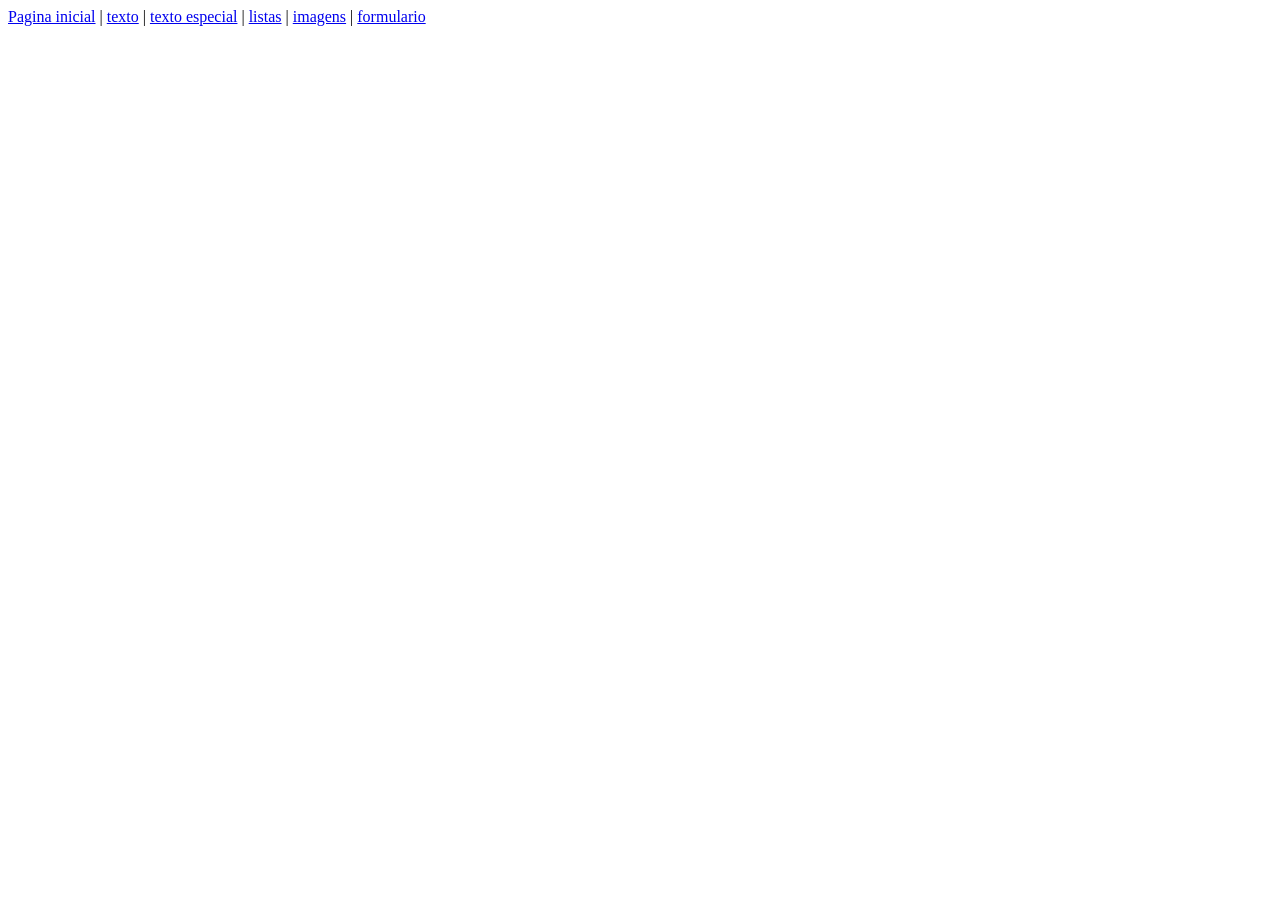
<file: index.html>
<!DOCTYPE html>
<html lang="pt-br">
<head>
    <meta charset="UTF-8">
    <meta name="viewport" content="width=device-width, initial-scale=1.0">
    <title>projeto web</title>
</head>
<body>
    <div id="geral"> 
        <div id=links>
        <a href="index.html">Pagina inicial</a> | <a href="/paginas/texto.html">texto</a> | <a href="paginas/outros/texto_especial.html">texto especial</a> | <a href="paginas/listas.html">listas</a> | <a href="paginas/imagens.html">imagens</a> | <a href="paginas/formulario.html">formulario</a>
    </div>
</div>

</body>
</html>
</file>
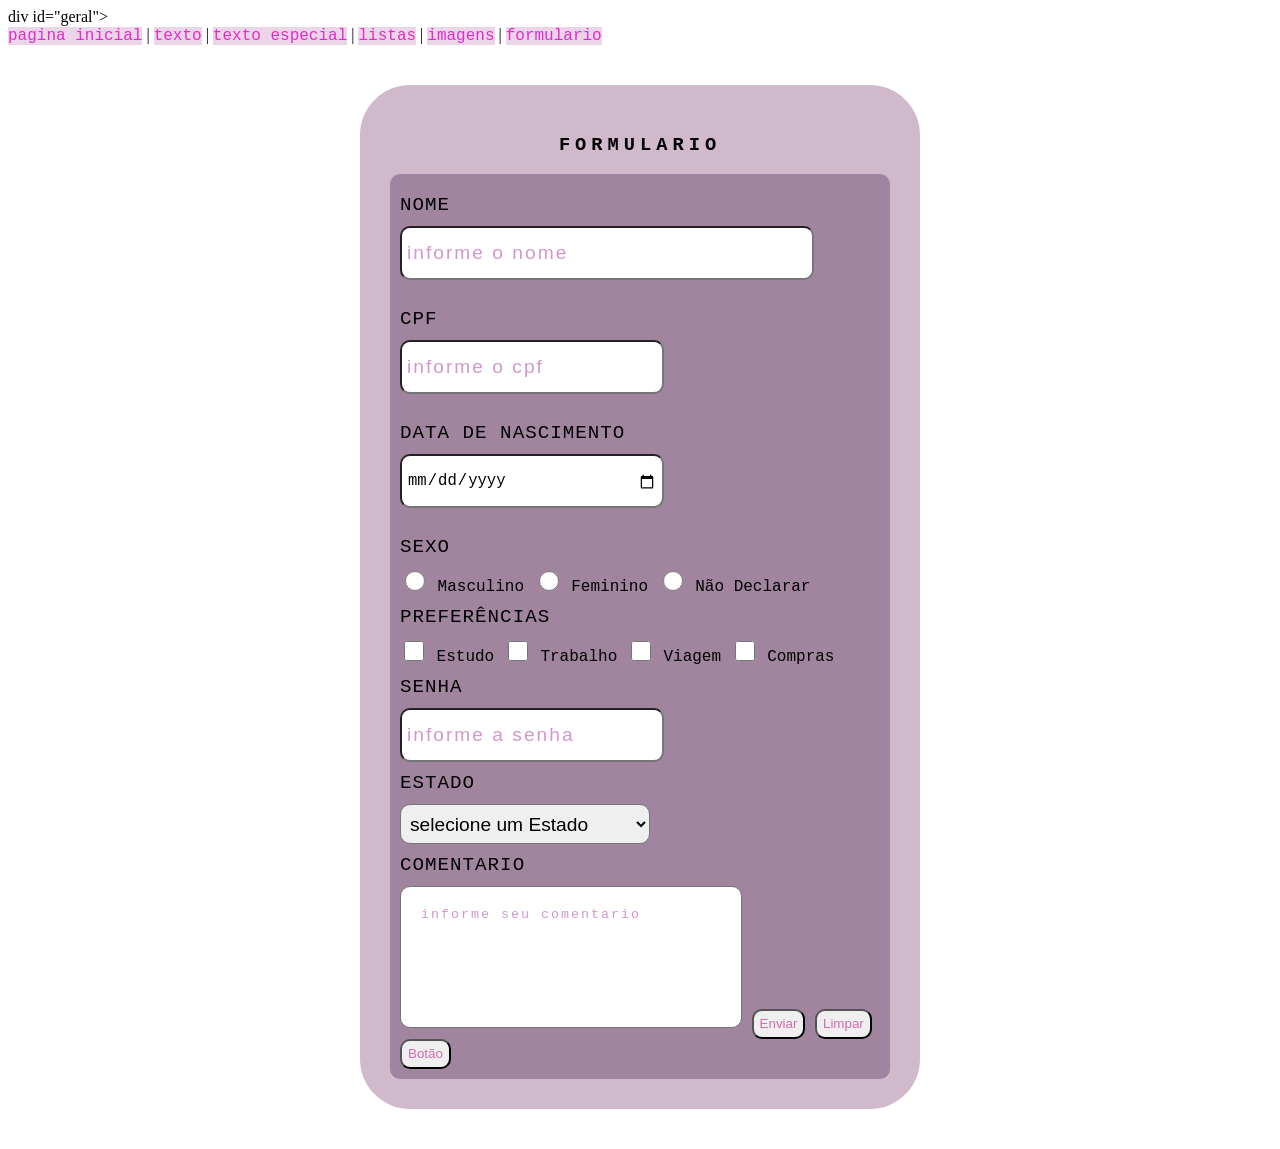
<file: paginas/formulario.html>
<!DOCTYPE html>
<html lang="pt-br">
<head>
    <meta charset="UTF-8">
    <meta name="viewport" content="width=device-width, initial-scale=1.0">
    <title>projetowebform</title>
    <link rel="stylesheet" href="../css/style_form.css">

    <link rel="shortcut icon" href="../imagens/img.png.png" type="image/x-icon">
</head>
<body>
    div id="geral">
        <div id=links>
        <a href="../index.html">pagina inicial</a> | <a href="texto.html">texto</a> | <a href="outros/texto_especial.html">texto especial</a> | <a href="listas.html">listas</a> | <a href="imagens.html">imagens</a> | <a href="formulario.html">formulario</a>
    </div>
    <div id="div-form">
        <h3>formulario</h3>

        <form name="form" id="form" method="post">
            <label for="nome">Nome</label>
            <input type="text" name="nome" id="nome" class="input-vlr01" maxlength="10" required placeholder="informe o nome"> <br>
            <br>

            <label for="cpf">CPF</label>
            <input type="number" name="cpf" id="cpf" class="input-vlr02" maxlength="14" required placeholder="informe o cpf"> <br> 
            <br>

            <label for="datanascimento">Data de Nascimento</label>
            <input type="date" name="datanascimento" id="datanascimento" class="input-vlr02" required> <br>
            <br>

            <label for="sexo">Sexo</label>
            <input type="radio" name="sexo" id="sexo" class="input-op" value="m"> Masculino
            <input type="radio" name="sexo" id="sexo" class="input-op" value="F"> Feminino
            <input type="radio" name="sexo" id="sexo" class="input-op" value="N"> Não Declarar


            <label for="preferencias">Preferências</label>
            <input type="checkbox" name="estudo" class="input-op" value="estudo"> Estudo
            <input type="checkbox" name="trabalho" class="input-op" value="trabalho"> Trabalho
            <input type="checkbox" name="viagem" class="input-op" value="viagem"> Viagem
            <input type="checkbox" name="compras" class="input-op" value="compras"> Compras

            <label for="senha">Senha</label>
            <input type="password" name="senha" class="input-vlr02" maxlength="6" required placeholder="informe a senha">


            <label for="estado"> Estado</label>
            <select name="estado" id="estado" class="input-vlr02" required>
                <option>selecione um Estado</option>
                <option value="Al"> Alagoas</option>
                <option value="Ba">Bahia</option>
                <option value="Ce">Ceara</option>
                <option value="Ma">Maranhão</option>
                <option value="Pb">Paraíba</option>
                <option value="Pe">Pernambuco</option>
                <option value="Pi">Piauí</option>
                <option value="RN">Rio Grande do Norte</option>
                <option value="Se">Sergipe</option>

            </select>

            <label for="comentario">comentario</label>
            <textarea name="comentario" id="comentario" placeholder="informe seu comentario" required ></textarea>

            <button type="submit" id="btn-enviar">Enviar</button>
            <button type="reset" id="btn-limpar">Limpar</button>
            <button id="btn">Botão</button>


        </form>


    </div>
</body>
</html>
</file>
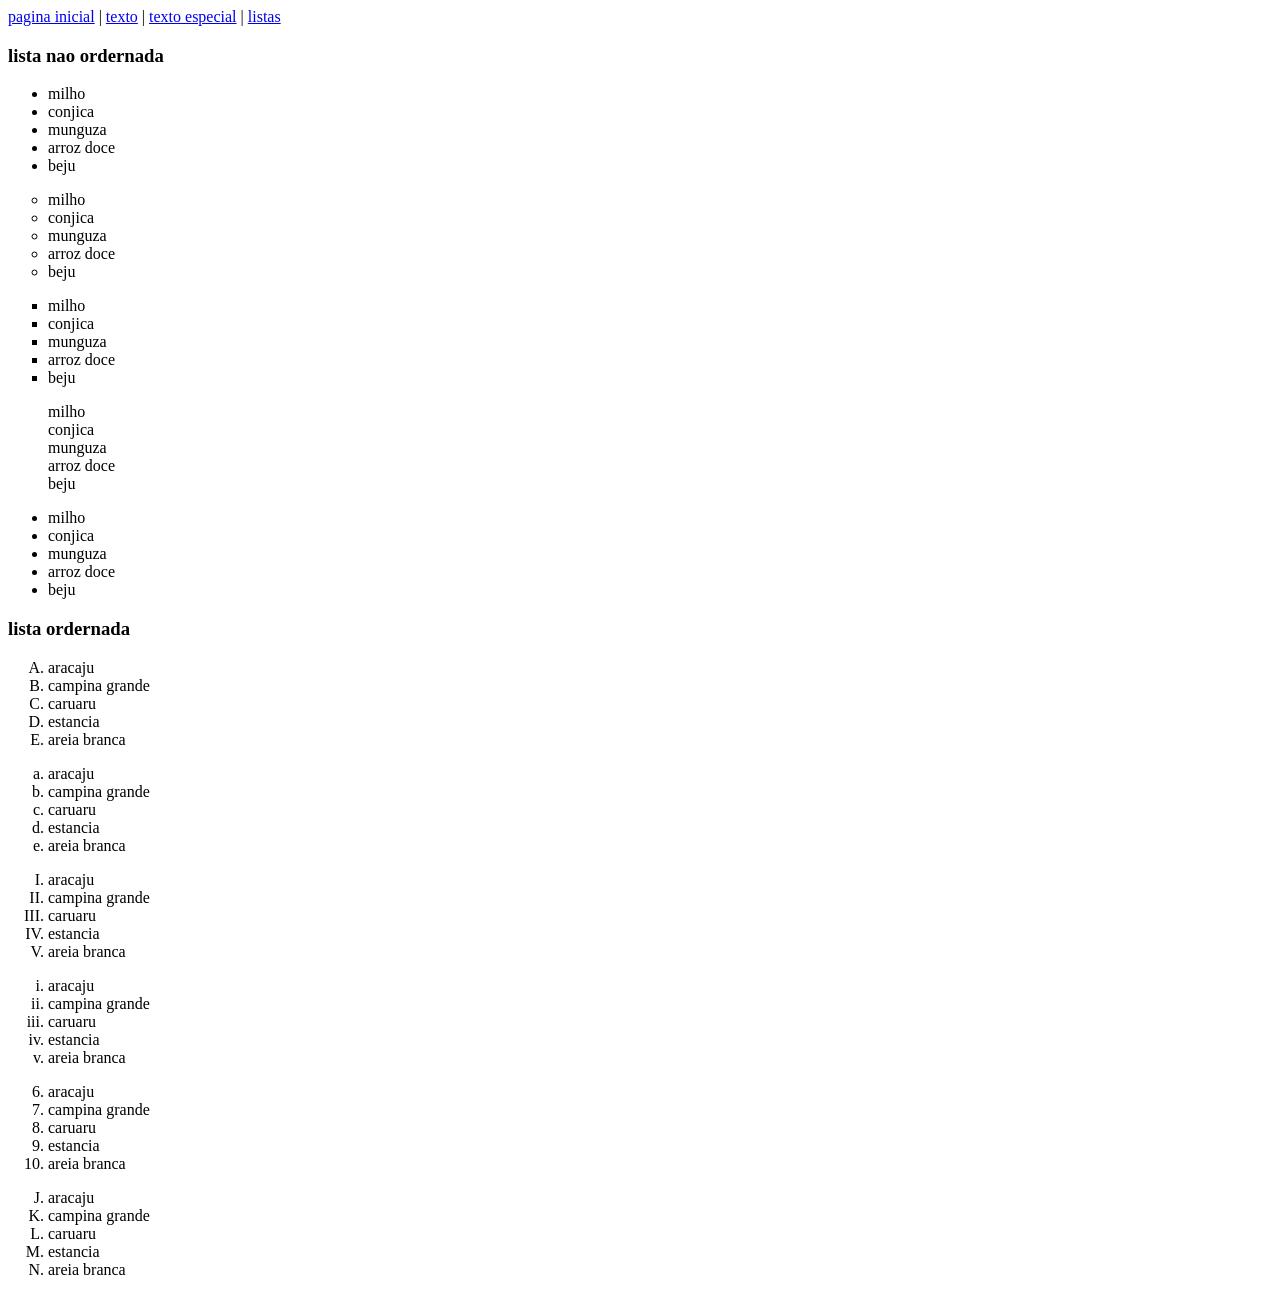
<file: paginas/listas.html>
<!DOCTYPE html>
<html lang="pt-br">
<head>
    <meta charset="UTF-8">
    <meta name="viewport" content="width=device-width, initial-scale=1.0">
    <title>projeto we html</title>
</head>
<body>
    <div id=links>
        <a href="../index.html">pagina inicial</a> | <a href="texto.html">texto</a> | <a href="outros/texto_especial.html">texto especial</a> | <a href="listas.html">listas</a>
    </div>

    <div id="div-listas">
       <h3> lista nao ordernada</h3>

       <ul>
        <li>milho</li>
        <li>conjica</li>
        <li>munguza</li>
        <li>arroz doce</li>
        <li>beju</li>
       </ul>
       <ul type="circle">
        <li>milho</li>
        <li>conjica</li>
        <li>munguza</li>
        <li>arroz doce</li>
        <li>beju</li>
       </ul>
       <ul type="square">
        <li>milho</li>
        <li>conjica</li>
        <li>munguza</li>
        <li>arroz doce</li>
        <li>beju</li>
       </ul>
       <ul type="none">
        <li>milho</li>
        <li>conjica</li>
        <li>munguza</li>
        <li>arroz doce</li>
        <li>beju</li>
       </ul>
       <ul>
        <li>milho</li>
        <li>conjica</li>
        <li>munguza</li>
        <li>arroz doce</li>
        <li>beju</li>
       </ul>

       <h3>lista ordernada</h3>
       <ol type="A">
        <li>aracaju</li>
        <li>campina grande</li>
        <li>caruaru</li>
        <li>estancia</li>
        <li>areia branca</li>
       </ol>
       <ol type="a">
        <li>aracaju</li>
        <li>campina grande</li>
        <li>caruaru</li>
        <li>estancia</li>
        <li>areia branca</li>
       </ol>
       <ol type="I">
        <li>aracaju</li>
        <li>campina grande</li>
        <li>caruaru</li>
        <li>estancia</li>
        <li>areia branca</li>
       </ol>
       <ol type="i">
        <li>aracaju</li>
        <li>campina grande</li>
        <li>caruaru</li>
        <li>estancia</li>
        <li>areia branca</li>
       </ol>
       <ol start="6">
        <li>aracaju</li>
        <li>campina grande</li>
        <li>caruaru</li>
        <li>estancia</li>
        <li>areia branca</li>
       </ol>
       <ol type="A" start="10">
        <li>aracaju</li>
        <li>campina grande</li>
        <li>caruaru</li>
        <li>estancia</li>
        <li>areia branca</li>
       </ol>
    </div>
</body>
</html>
</file>
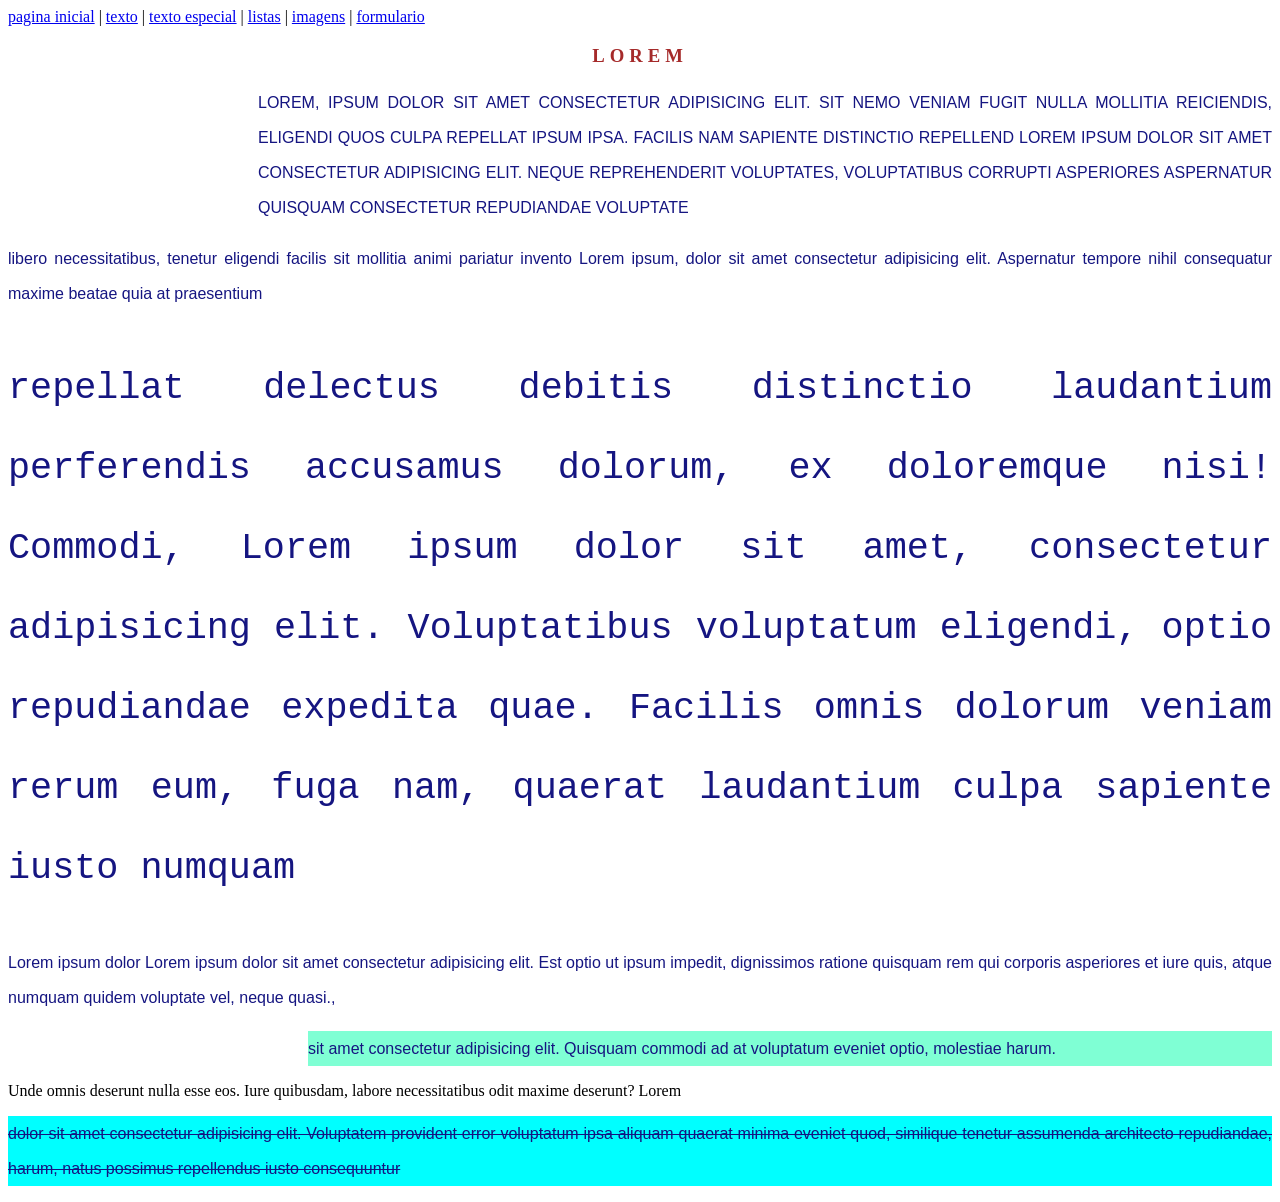
<file: paginas/texto.html>
<!DOCTYPE html>
<html lang="pt-br">
<head>
    <meta charset="UTF-8">
    <meta name="viewport" content="width=device-width, initial-scale=1.0">
    <title>projeto web html</title>

    <link rel="stylesheet" href="../css/style_text.css">

</head>
<body>
    <div id="geral">
        <div id=links>
        <a href="../index.html">pagina inicial</a> | <a href="texto.html">texto</a> | <a href="outros/texto_especial.html">texto especial</a> | <a href="listas.html">listas</a> | <a href="imagens.html">imagens</a> | <a href="formulario.html">formulario</a>
    </div>

    <div id="texto">

        <h3>lorem</h3>
        <p id="paragrafo01">Lorem, ipsum dolor sit amet consectetur adipisicing elit. Sit nemo veniam fugit nulla mollitia reiciendis, eligendi quos culpa repellat ipsum ipsa. Facilis nam sapiente distinctio repellend Lorem ipsum dolor sit amet consectetur adipisicing elit. Neque reprehenderit voluptates, voluptatibus corrupti asperiores aspernatur quisquam consectetur repudiandae voluptate </p> <p>libero necessitatibus, tenetur eligendi facilis sit mollitia animi pariatur invento Lorem ipsum, dolor sit amet consectetur adipisicing elit. Aspernatur tempore nihil consequatur maxime beatae quia at praesentium</p> <p class="paragrafos">repellat delectus debitis distinctio laudantium perferendis accusamus dolorum, ex doloremque nisi! Commodi, Lorem ipsum dolor sit amet, consectetur adipisicing elit. Voluptatibus voluptatum eligendi, optio repudiandae expedita quae. Facilis omnis dolorum veniam rerum eum, fuga nam, quaerat laudantium culpa sapiente iusto numquam</p> <p> Lorem ipsum dolor Lorem ipsum dolor sit amet consectetur adipisicing elit. Est optio ut ipsum impedit, dignissimos ratione quisquam rem qui corporis asperiores et iure quis, atque numquam quidem voluptate vel, neque quasi.,</p> <p id="paragrafo03">sit amet consectetur adipisicing elit. Quisquam commodi ad at voluptatum eveniet optio, molestiae harum.</p> Unde omnis deserunt nulla esse eos. Iure quibusdam, labore necessitatibus odit maxime deserunt? Lorem <p class="paragrafos_especial"> dolor sit amet consectetur adipisicing elit. Voluptatem provident error voluptatum ipsa aliquam quaerat minima eveniet quod, similique tenetur assumenda architecto repudiandae, harum, natus possimus repellendus iusto consequuntur</p> 
     </div>
     </div>
</body>
</html>
</file>
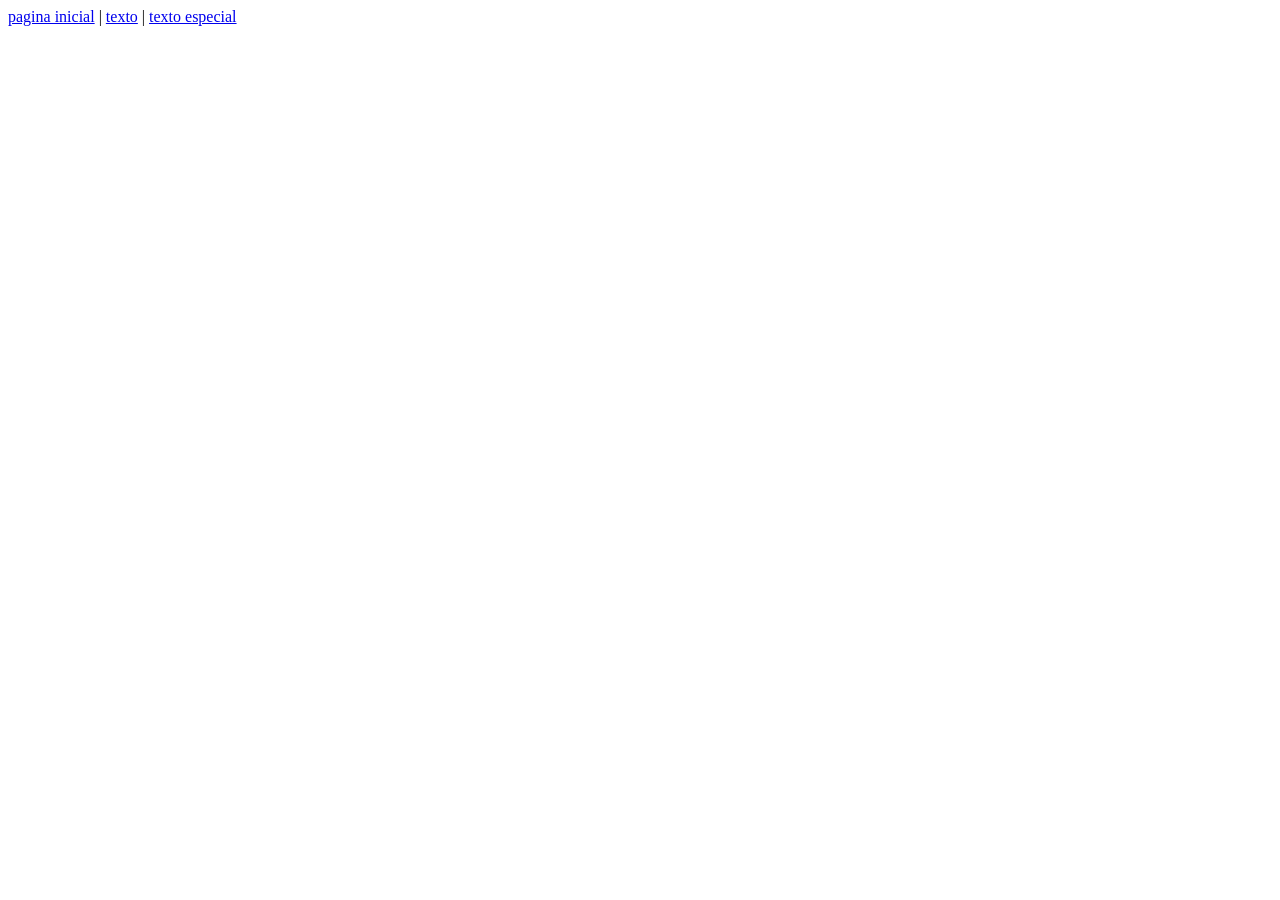
<file: paginas/outros/texto_especial.html>
<!DOCTYPE html>
<html lang="pt-br">
<head>
    <meta charset="UTF-8">
    <meta name="viewport" content="width=device-width, initial-scale=1.0">
    <title>pagina especial</title>
</head>
<body>
    <div id="geral">
        <div id="links">
            <a href="../../index.html">pagina inicial</a> | <a href="../texto.html">texto</a> | <a href="texto_especial.html">texto especial </a>
        </div>
    </div>
    
</body>
</html>
</file>
<file: css/style_form.css>
#div-form{
    width: 500px;
    min-height: 600px;
    margin: 40px auto;
    padding: 30px;
    background-color: rgb(209, 185, 204);
    border-radius: 50px;
    font-family: 'Courier New', Courier, monospace;

}

h3{
    text-align: center;
    text-transform: uppercase;
    letter-spacing: 5px;

}


#form{
    background-color: rgb(161, 132, 158);
    padding: 10px;
    border-radius: 10px;
}

label{
    display: block;
    margin: 10px 0px;
    text-transform: uppercase;
    letter-spacing: 1px;
    font-size: 1.2em;
}

.input-vlr01{
    width: 400px;

}

.input-vlr01, .input-vlr02{
    height: 40px;
    padding: 5px;
    border-radius: 10px;
    font-size: 1.2em;

}

.input-vlr02{
    width: 250px;
}

input[type='radio'], input[type='checkbox']{
    width: 20px;
    height: 20px;
    cursor: pointer;
}

textarea{
    width: 300px;
    height: 100px;
    padding: 20px;
    resize: none;
    border-radius: 10px;
}

#div-btns{
    margin: 20px 0px;
    padding: 20px 0px;
}

button{
    width: 150;
    height: 30px;
    cursor: pointer;
    color: rgb(207, 109, 174);
    border-radius: 10px;
}

input::placeholder, textarea::placeholder{
    color: rgb(209, 151, 206);
    letter-spacing: 2px;
}

a:link{
    font-family: 'Courier New', Courier, monospace;
    text-decoration: none;
    color: rgb(226, 43, 202);
    background-color: rgb(236, 213, 233);
}

a:visited, a:active{
    font-family: 'Courier New', Courier, monospace;
    text-decoration: none;
    color: rgb(226, 43, 195);
}

a:hover{
    color: rgb(114, 40, 184);
    background-color: rgb(157, 115, 197);
}
</file>
<file: css/style_text.css>
/*selector{
    propriedades: valor;
    propriedades: valor:
}
*/
h3{
    text-align: center;
    text-transform: uppercase;
    letter-spacing: 5px;
    color: brown;
}

p{
    font-family: Helvetica;
    text-align: justify;
    line-height: 35px;
    color: rgb(21, 21, 129);
}

#paragrafo01 { 
    margin-left: 250px;
    text-transform: uppercase;

}

#paragrafo03 {
    margin-left: 300px;
    background-color: aquamarine;
}

.paragrafos{
    font-family: 'Courier New';
    font-size: 2.3em;
    line-height: 80px;
}

.paragrafos_especial{
    text-decoration: line-through;
    background-color: aqua;
}
</file>
